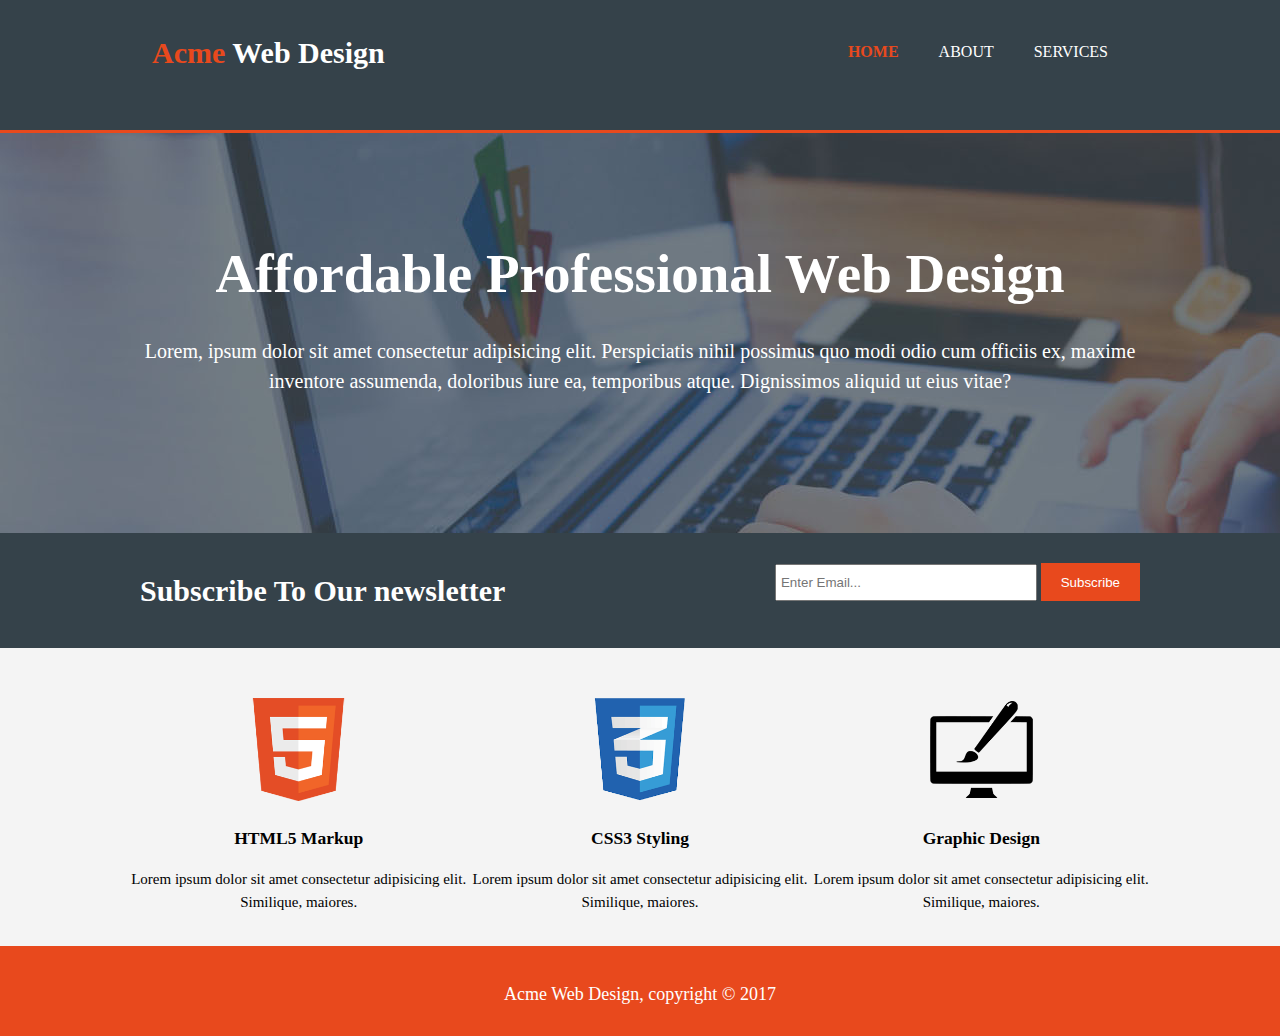
<file: Acme/index.html>
<!DOCTYPE html>
<html lang="en">
<head>
    <meta charset="UTF-8">
    <meta http-equiv="X-UA-Compatible" content="IE=edge">
    <meta name="viewport" content="width=device-width, initial-scale=1.0">
    <title>Acme Web Design |Welcome</title>
    <link rel="stylesheet" href="css/style.css">
</head>
<body>
    <header>
        <div class="container">
            <div id="branding">
                <h1><span class="hightlight">Acme</span> Web Design</h1>
            </div>
            <nav>
                <ul>
                    <li class="current"><a href="index.html">Home</a></li>
                    <li><a href="about.html">About</a></li>
                    <li><a href="services.html">Services</a></li>
                </ul>
            </nav>
        </div>
    </header>

    <section id="showcase">
        <div class="container">
            <h1>Affordable Professional Web Design</h1>
            <p>Lorem, ipsum dolor sit amet consectetur adipisicing elit. Perspiciatis nihil possimus quo modi odio cum officiis ex, maxime inventore assumenda, doloribus iure ea, temporibus atque. Dignissimos aliquid ut eius vitae?</p>
        </div>
    </section>

    <section id="newsletter">
        <div class="container">
            <h1>Subscribe To Our newsletter</h1>
            <form action="#">
                <input type="email" placeholder="Enter Email...">
                <button type="submit" class="button_1">Subscribe</button>
            </form>
        </div>
    </section>

    <section id="boxs">
        <div class="container">
            <div class="box">
                <img class="img" src="../Acme/img/logo_html.png" alt="html">
                <h3>HTML5 Markup</h3>
                <p>Lorem ipsum dolor sit amet consectetur adipisicing elit. Similique, maiores.</p>
            </div>
            <div class="box">
                <img class="img" src="../Acme/img/logo_css.png" alt="css">
                <h3>CSS3 Styling</h3>
                <p>Lorem ipsum dolor sit amet consectetur adipisicing elit. Similique, maiores.</p>
            </div>
            <div class="box">
                <img class="img" src="../Acme/img/logo_brush.png" alt="brush">
                <h3>Graphic Design</h3>
                <p>Lorem ipsum dolor sit amet consectetur adipisicing elit. Similique, maiores.</p>
            </div>
        </div>
    </section>

    <footer>
        <p>Acme Web Design, copyright &copy; 2017</p>
    </footer>
</body>
</html>
</file>
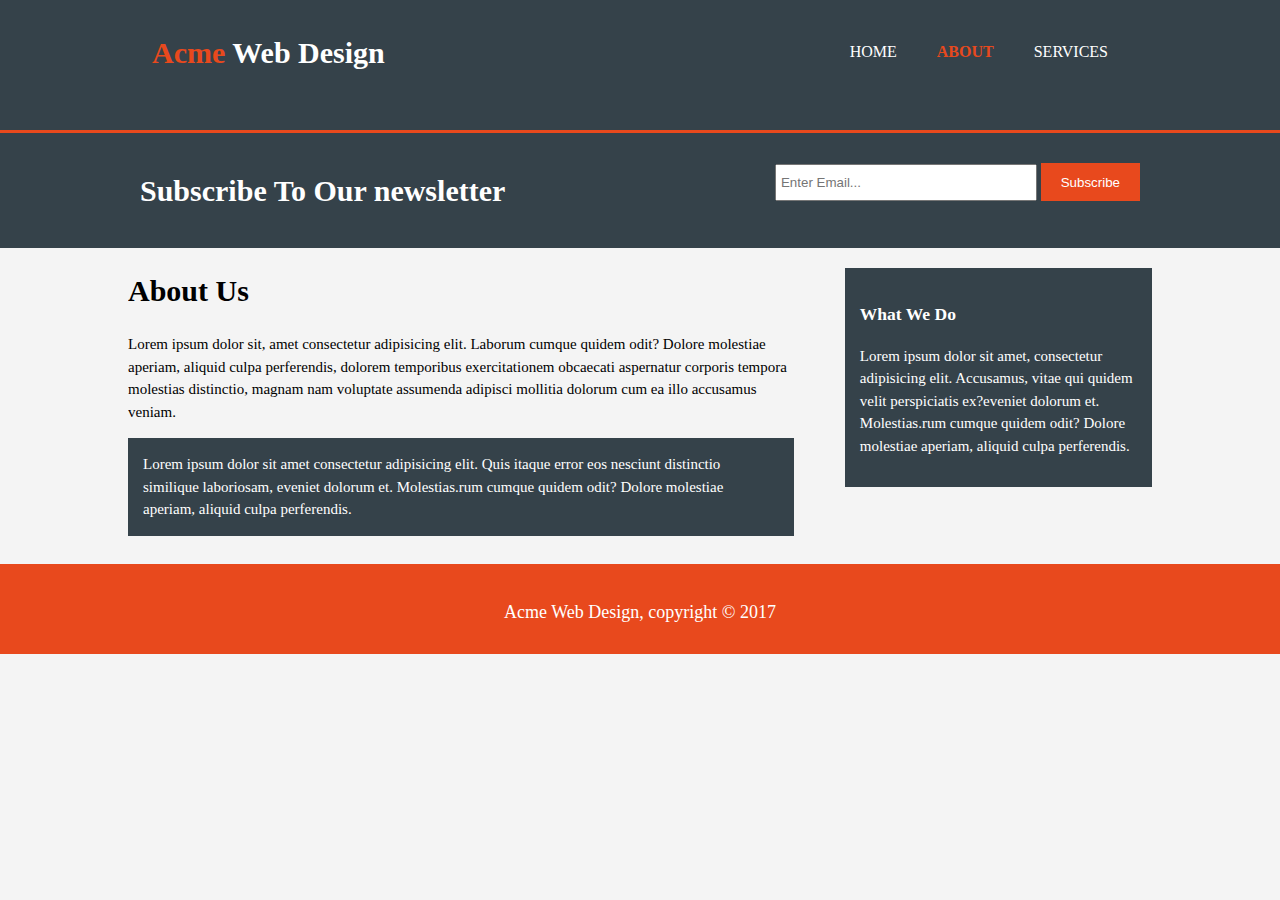
<file: Acme/about.html>
<!DOCTYPE html>
<html lang="en">
<head>
    <meta charset="UTF-8">
    <meta http-equiv="X-UA-Compatible" content="IE=edge">
    <meta name="viewport" content="width=device-width, initial-scale=1.0">
    <title>Acme Web Design |About</title>
    <link rel="stylesheet" href="css/style.css">
</head>
<body>
    <header>
        <div class="container">
            <div id="branding">
                <h1><span class="hightlight">Acme</span> Web Design</h1>
            </div>
            <nav>
                <ul>
                    <li><a href="index.html">Home</a></li>
                    <li class="current"><a href="about.html">About</a></li>
                    <li><a href="services.html">Services</a></li>
                </ul>
            </nav>
        </div>
    </header>

    <section id="newsletter">
        <div class="container">
            <h1>Subscribe To Our newsletter</h1>
            <form action="#">
                <input type="email" placeholder="Enter Email...">
                <button type="submit" class="button_1">Subscribe</button>
            </form>
        </div>
    </section>

    <section id="main">
        <div class="container">
            <article id="main-col">
                <h1 class="page-title">About Us</h1>
                <p>Lorem ipsum dolor sit, amet consectetur adipisicing elit. Laborum cumque quidem odit? Dolore molestiae aperiam, aliquid culpa perferendis, dolorem temporibus exercitationem obcaecati aspernatur corporis tempora molestias distinctio, magnam nam voluptate assumenda adipisci mollitia dolorum cum ea illo accusamus veniam.</p>
                <p class="dark">Lorem ipsum dolor sit amet consectetur adipisicing elit. Quis itaque error eos nesciunt distinctio similique laboriosam, eveniet dolorum et. Molestias.rum cumque quidem odit? Dolore molestiae aperiam, aliquid culpa perferendis.</p>
            </article>

            <aside id="sidebar">
                <div class="dark"><h3>What We Do</h3>
                    <p>Lorem ipsum dolor sit amet, consectetur adipisicing elit. Accusamus, vitae qui quidem velit perspiciatis ex?eveniet dolorum et. Molestias.rum cumque quidem odit? Dolore molestiae aperiam, aliquid culpa perferendis.</p>
                </div>
            </aside>
        </div>
    </section>

    <footer>
        <p>Acme Web Design, copyright &copy; 2017</p>
    </footer>
</body>
</html>
</file>
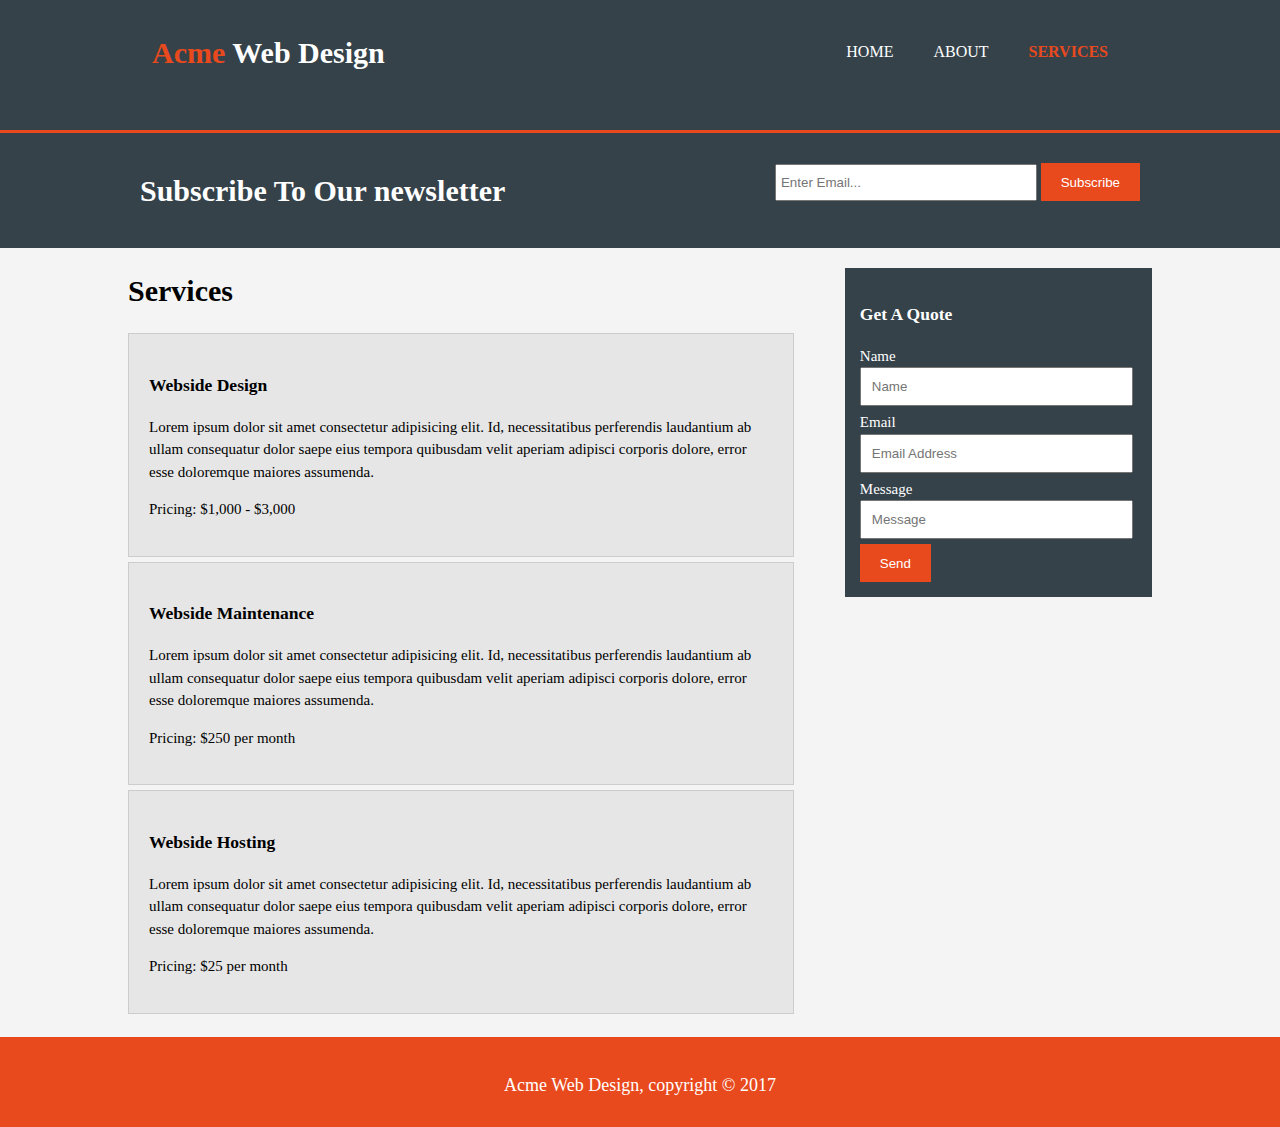
<file: Acme/services.html>
<!DOCTYPE html>
<html lang="en">
<head>
    <meta charset="UTF-8">
    <meta http-equiv="X-UA-Compatible" content="IE=edge">
    <meta name="viewport" content="width=device-width, initial-scale=1.0">
    <title>Acme Web Design |Services</title>
    <link rel="stylesheet" href="css/style.css">
</head>
<body>
    <header>
        <div class="container">
            <div id="branding">
                <h1><span class="hightlight">Acme</span> Web Design</h1>
            </div>
            <nav>
                <ul>
                    <li><a href="index.html">Home</a></li>
                    <li><a href="about.html">About</a></li>
                    <li class="current"><a href="services.html">Services</a></li>
                </ul>
            </nav>
        </div>
    </header>

    <section id="newsletter">
        <div class="container">
            <h1>Subscribe To Our newsletter</h1>
            <form action="#">
                <input type="email" placeholder="Enter Email...">
                <button type="submit" class="button_1">Subscribe</button>
            </form>
        </div>
    </section>

    <section id="main">
        <div class="container">
            <article id="main-col">
                <h1 class="page-title">Services</h1>
                <ul id="services">
                    <li>
                        <h3>Webside Design</h3>
                        <p>Lorem ipsum dolor sit amet consectetur adipisicing elit. Id, necessitatibus perferendis laudantium ab ullam consequatur dolor saepe eius tempora quibusdam velit aperiam adipisci corporis dolore, error esse doloremque maiores assumenda.</p>
                        <p>Pricing: $1,000 - $3,000</p>
                    </li>
                    <li>
                        <h3>Webside Maintenance</h3>
                        <p>Lorem ipsum dolor sit amet consectetur adipisicing elit. Id, necessitatibus perferendis laudantium ab ullam consequatur dolor saepe eius tempora quibusdam velit aperiam adipisci corporis dolore, error esse doloremque maiores assumenda.</p>
                        <p>Pricing: $250 per month</p>
                    </li>
                    <li>
                        <h3>Webside Hosting</h3>
                        <p>Lorem ipsum dolor sit amet consectetur adipisicing elit. Id, necessitatibus perferendis laudantium ab ullam consequatur dolor saepe eius tempora quibusdam velit aperiam adipisci corporis dolore, error esse doloremque maiores assumenda.</p>
                        <p>Pricing: $25 per month</p>
                    </li>
                </ul>
            </article>

            <aside id="sidebar">
                <div class="dark"><h3>Get A Quote</h3>
                    <form action="info" class="quote">
                        <div>
                            <label for="name">Name</label><br>
                            <input type="text" placeholder="Name">
                        </div>
                        <div>
                            <label for="email">Email</label><br>
                            <input type="text" placeholder="Email Address">
                        </div>
                        <div>
                            <label for="Message">Message</label><br>
                            <input type="text" placeholder="Message">
                        </div>
                        <button class="button_1" type="submit">Send</button>
                    </form>
                </div>
            </aside>
        </div>
    </section>

    <footer>
        <p>Acme Web Design, copyright &copy; 2017</p>
    </footer>
</body>
</html>
</file>
<file: Acme/css/style.css>
body{
    font: 15px/1.5 Arial Helvetica sans-serif;
    padding: 0;
    margin: 0;
    background-color: #f4f4f4;
}

/* Global */
.container{
    width: 80%;
    margin: auto;
    overflow: hidden;
}

.button_1{
    height: 38px;
    background-color: #e8491d;
    border: none;
    padding: 0 20px;
    color: white;
}

.img{
    width: 30%;
    padding-top: 50px;
}

ul{
    padding: 0;
    margin: 0;
}

.dark{
    padding: 15px;
    margin: 10px 0;
    color: white;
    background-color: #35424a;
}

/* Header */
header{
    background-color: #35424a;
    color: white;
    padding: 30px;
    min-height: 70px;
    border-bottom: #e8491d solid 3px;
}

header a{
    color: white;
    text-decoration: none;
    font-size: 16px;
    text-transform: uppercase;
}

header li{
    float: left;
    display: inline;
    padding: 0 20px 0 20px;
}

header #branding {
    float: left;
}

header #branding h1{
    margin: 0;
}

header nav{
    float: right;
    margin-top: 10px; 
}

header .hightlight, header .current a{
    color: #e8491d;
    font-weight: bold;
}

header a:hover {
    color: #cccccc;
    font-weight: bold;
}

/* Showcase */
#showcase{
    min-height: 400px;
    background: url(../img/showcase.jpg) no-repeat 0 -400px;
    text-align: center;
    color: white;
}

#showcase h1{
    margin-top: 100px;
    font-size: 55px;
    margin-bottom: 10px;
}

#showcase p{
    font-size: 20px;
}

/* newsletter */

#newsletter{
    padding: 15px;
    color: white;
    background-color: #35424a;
}

#newsletter h1{
    float: left;
}

#newsletter form{
    float: right;
    margin-top: 15px;
}

#newsletter input[ type="email"]{
    padding: 4px;
    height: 25px;
    width: 250px;
}

/* boxs */

#boxs >  .container .box{
    float: left;
    width: 33.3333%;
    text-align: center;
}

/* aside */
aside#sidebar{
    float: right;
    margin-top: 10px;
    width: 30%;
}

/* Main-col */
article#main-col{
    width: 65%;
    float: left
    ;
}

/* services */
ul#services li{
    list-style: none;
    padding: 20px;
    border: #cccccc solid 1px;
    margin-bottom: 5px;
    background: #e6e6e6;
}

aside#sidebar .quote input, aside#sidebar .quote textarea{
    width: 90%;
    padding: 10px;
    margin-bottom: 5px;
}

footer{
    background-color: #e8491d;
    min-height: 90px;
    clear: both;
}

footer p{
    color: white;
    text-align: center;
    padding-top: 35px;
    font-size: 18px;
}

/* Media Queries */
@media (max-width: 768px) {
    header #branding, header nav, header nav li, #newsletter h1, #newsletter form, #boxs .box, article#main-col, aside#sidebar{
        float: none;
        text-align: center;
        width: 100%;
    }

    header {
        padding-bottom: 20px;
    }

    #showcase h1{
        margin-top: 40px;
    }

    #newsletter button, .quote button{
        display: block;
        width: 100%;
    }

    #newsletter form input[type="email"], .quote input, .quote textarea{
        width: 100%;
        margin-bottom: 5px;
    }
}
</file>
